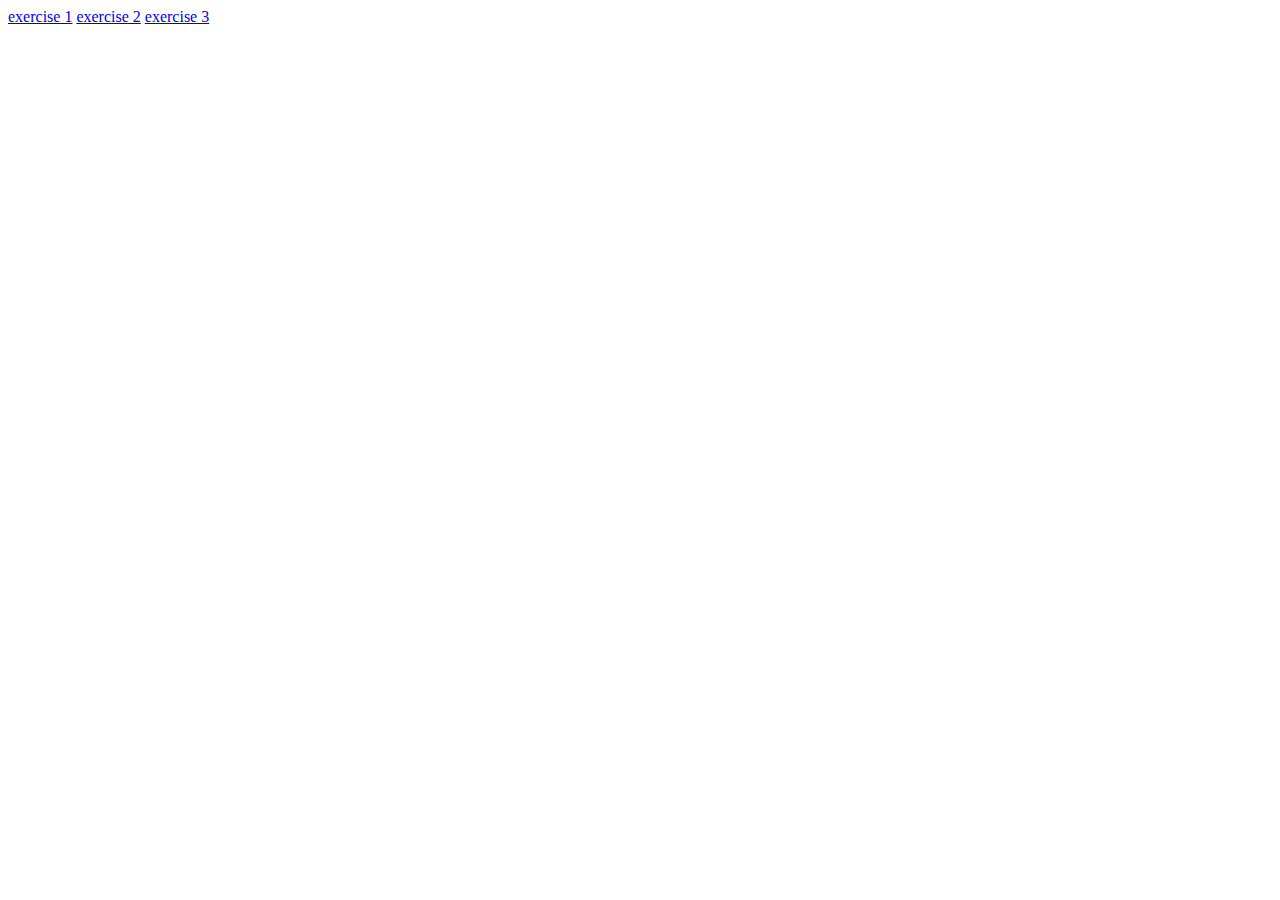
<file: index.html>
<!DOCTYPE html>
<html lang="en">
<head>
    <meta charset="UTF-8">
    <meta http-equiv="X-UA-Compatible" content="IE=edge">
    <meta name="viewport" content="width=device-width, initial-scale=1.0">
    <title>project2</title>
</head>
<body>
    <a href="ex1.html">exercise 1</a>
    <a href="ex2.html">exercise 2</a>
    <a href="ex3.html">exercise 3</a>
</body>
</html>
</file>
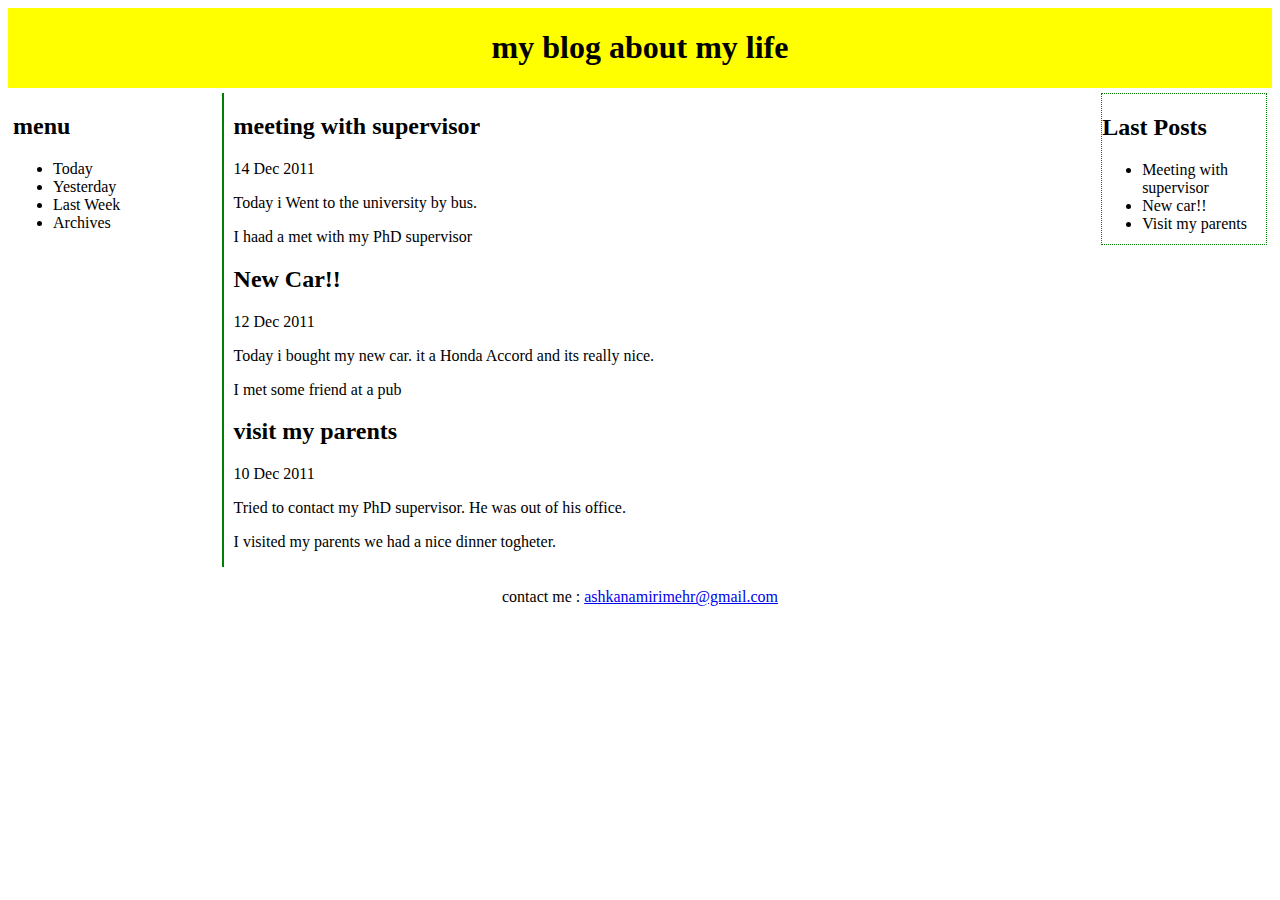
<file: ex1.html>
<!DOCTYPE html>
<html lang="en">
<head>
    <meta charset="UTF-8">
    <meta http-equiv="X-UA-Compatible" content="IE=edge">
    <meta name="viewport" content="width=device-width, initial-scale=1.0">
    <link rel="stylesheet" href="styleex1.css">
    <title>exercise</title>
</head>
<body>
    <div>
        <div class="header">
            <h1>my blog about my life</h1>
        </div>
        <div class="container">
            <div class="left-container">
                <h2>menu</h2>
            <ul>
                <li>Today</li>
                <li>Yesterday</li>
                <li>Last Week</li>
                <li>Archives</li>
            </ul>
            </div>
            <div class="center-container">
                <h2>
                    meeting with supervisor
                </h2>
                <p>
                    14 Dec 2011
                </p>
                <p>
                    Today i Went to the university by bus.
                </p>
                <p>
                    I haad a met with my PhD supervisor
                </p>
                <h2>
                    New Car!!
                </h2>
                <p>
                    12 Dec 2011
                </p>
                <p>
                    Today i bought my new car. it a Honda Accord and its really nice.
                </p>
                <p>
                    I met some friend at a pub
                </p>
                <h2>
                    visit my parents
                </h2>
                <p>
                    10 Dec 2011
                </p>
                <p>
                    Tried to contact my PhD supervisor. He was out of his office.
                </p>
                <p>
                    I visited my parents we had a nice dinner togheter.
                </p>

            </div>
            <div class="right-container">
                <h2>Last Posts</h2>
                <ul>
                    <li>Meeting with supervisor</li>
                    <li>New car!!</li>
                    <li>Visit my parents</li>
                </ul>
            </div>
        </div>
        <div>

     </div>
     <footer>
        <p>
            contact me : <a href="mailto:ashkanamirimehr@gmail.com">ashkanamirimehr@gmail.com</a>
        </p>
     </footer>
    </div>
</body>
</html>
</file>
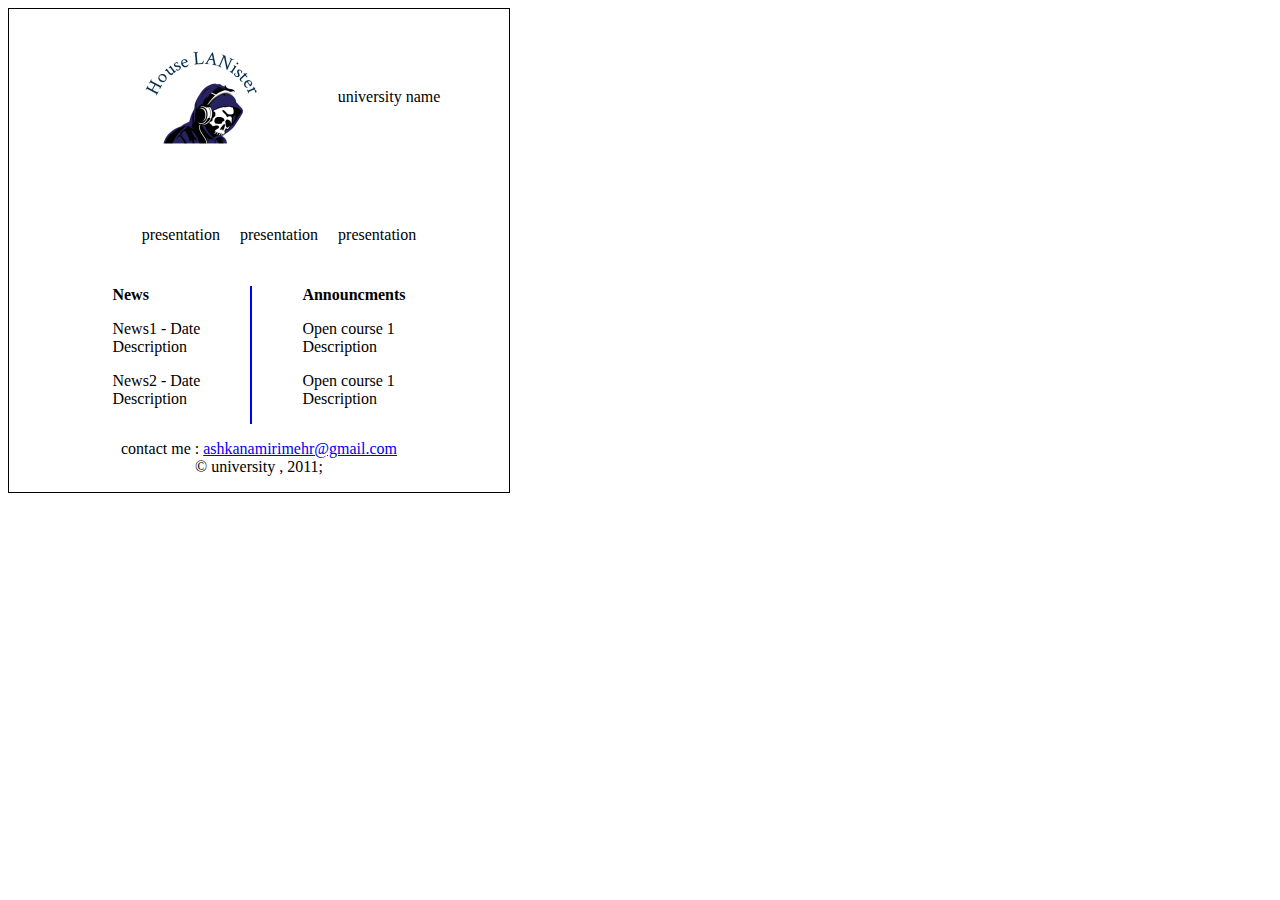
<file: ex2.html>
<!DOCTYPE html>
<html lang="en">
<head>
    <meta charset="UTF-8">
    <meta http-equiv="X-UA-Compatible" content="IE=edge">
    <meta name="viewport" content="width=device-width, initial-scale=1.0">
    <link rel="stylesheet" href="styleex2.css">
    <title>Home Page</title>
</head>
<body>
   <div class="main-container">
    <div class="header">
        <img src="gaming1.png">
        <p>university name
        </p>
    </div>
    <div class="nav-bar">
        <ul>
            <p>presentation</p>
            <p>presentation</p>
            <p>presentation</p>
        </ul>
    </div>
    <div class="container">
        <div class="left-container">
            <strong>News</strong>
            <p>News1 - Date <br>
                Description
            </p>
            <p>News2 - Date <br>
                Description
            </p>
        </div>
        <div class="right-container">
           <strong>Announcments</strong>
           <p>Open course 1 
            <br> Description
           </p>
           <p>Open course 1 
            <br> Description
           </p>
        </div>
    </div>
    <footer>
        <p>
            contact me : <a href="mailto:ashkanamirimehr@gmail.com">ashkanamirimehr@gmail.com</a>
            <br>
            &copy university , 2011;
        </p>
     </footer>
   </div>
</body>
</html>
</file>
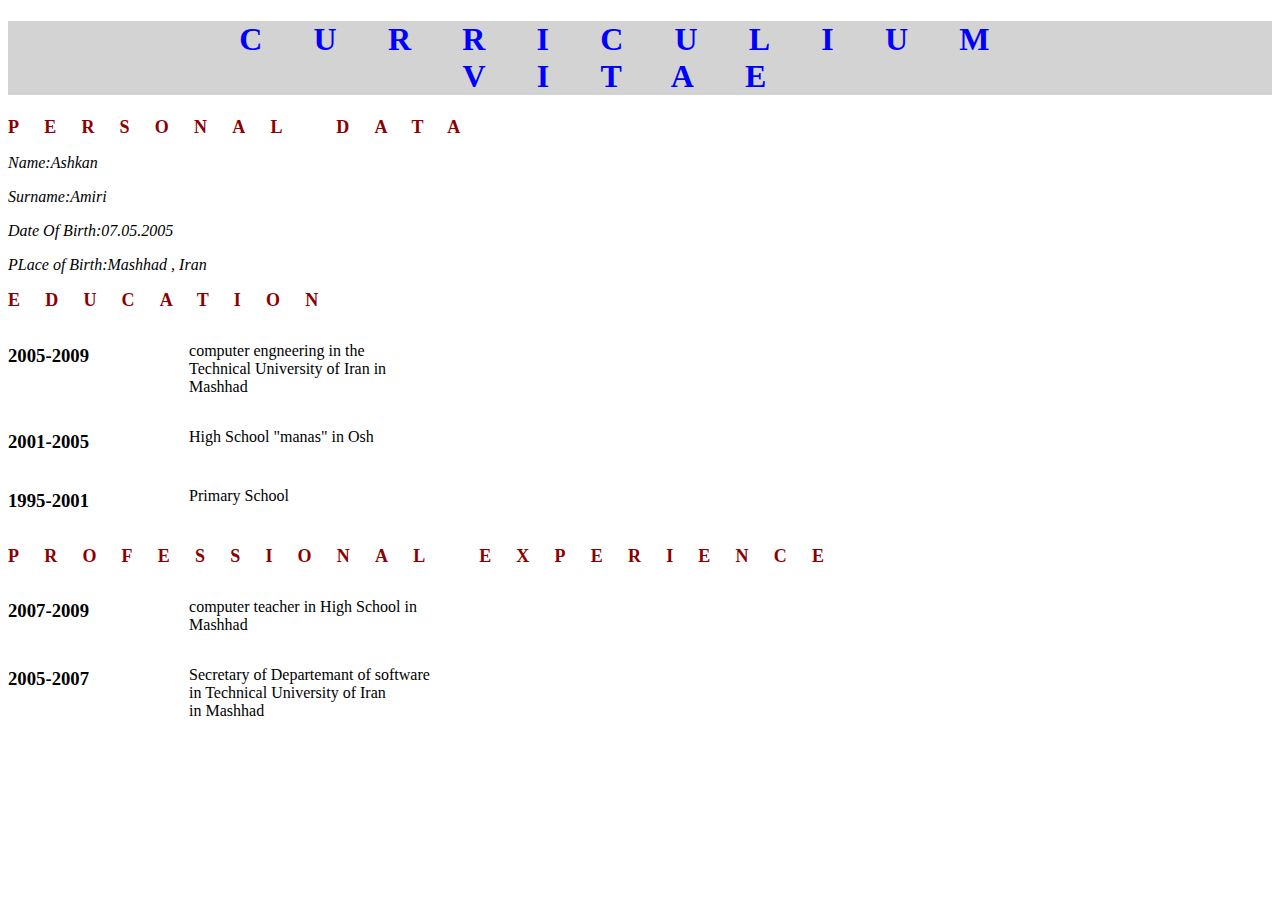
<file: ex3.html>
<!DOCTYPE html>
<html lang="en">
<head>
    <meta charset="UTF-8">
    <meta http-equiv="X-UA-Compatible" content="IE=edge">
    <meta name="viewport" content="width=device-width, initial-scale=1.0">
    <link href="http://fonts.cdnfonts.com/css/georgia" rel="stylesheet">
    <link rel="stylesheet" href="styleex3.css">
                
    <title>exercise3</title>
</head>
<body>
    <h1 class="heading1">CURRICULIUM
        <br>
        VITAE
    </h1>
    <h2 class="heading2">
        PERSONAL DATA
    </h2>
    <P><i>Name:Ashkan</i></P>
    <P><i>Surname:Amiri</i></P>
    <P><i>Date Of Birth:07.05.2005</i></P>
    <P><i>PLace of Birth:Mashhad , Iran</i></P>
    <h2 class="heading2">
        EDUCATION
    </h2>
    <div class="education">
        <div class="child-education">
            <h3>
                2005-2009
            </h3>
            <p>
                computer engneering in the <br> Technical University of Iran in <br> Mashhad
            </p>
        </div>
        <div class="child-education">
            <h3>
                2001-2005
            </h3>
            <p>
                High School "manas" in Osh
            </p>
        </div>
        <div class="child-education">
            <h3>
                1995-2001
            </h3>
            <p>
                Primary School
            </p>
        </div>
    </div>
    <h2 class="heading2">
        PROFESSIONAL EXPERIENCE
    </h2>
    <div class="education">
        <div class="child-education">
            <h3>
                2007-2009
            </h3>
            <p>
                computer teacher in High School in <br> Mashhad
            </p>
        </div>
        <div class="child-education">
            <h3>
                2005-2007
            </h3>
            <p>
                Secretary of Departemant of software <br>in Technical University of Iran <br> in Mashhad
            </p>
        </div>
        </div>
</body>
</html>
</file>
<file: styleex1.css>
.header {
    display: flex;
    justify-content: center;
    align-items: center;
    background-color: yellow;
}
.container  {
    display: flex;
    margin: 5px;
}
.left-container{
    width: 250px;
}
.center-container {
    border-left: 2px solid green;
    padding-left: 10px;
    width: 1040px;
}
.right-container {
    border: 1px dotted green;
    max-height: 150px;
}
footer {
    display: flex;
    justify-content: center;
}
</file>
<file: styleex2.css>
.main-container {
    display: flex;
    justify-content: center;
    flex-direction: column;
    align-items: center;
    border: 1px solid black;
    max-width: 500px;
}
.header {
    display: flex;
    align-items: center;
}
.nav-bar ul {
    display: flex;
}
.nav-bar ul p {
    padding:10px;
}
.container {
    display: flex;
}
.left-container {
    padding-right: 50px;
}
.right-container {
    padding-left: 50px;
    border-left: 2px solid blue;
}
footer {
    text-align: center;
}
</file>
<file: styleex3.css>
h1 h2 {
    font-family: 'Georgia', sans-serif;                                          
}
.heading1 {
    color: blue;
    background-color: lightgray;
    letter-spacing: 1.6em;
    word-spacing: 2em;
    text-align: center;
}
.heading2 {
    color: darkred;
    font-size: 18px;
    letter-spacing: 1.4em;
}

.education p {
    padding-left: 100px;
    align-items: center;
}
.child-education {
    display: flex;
}
</file>
